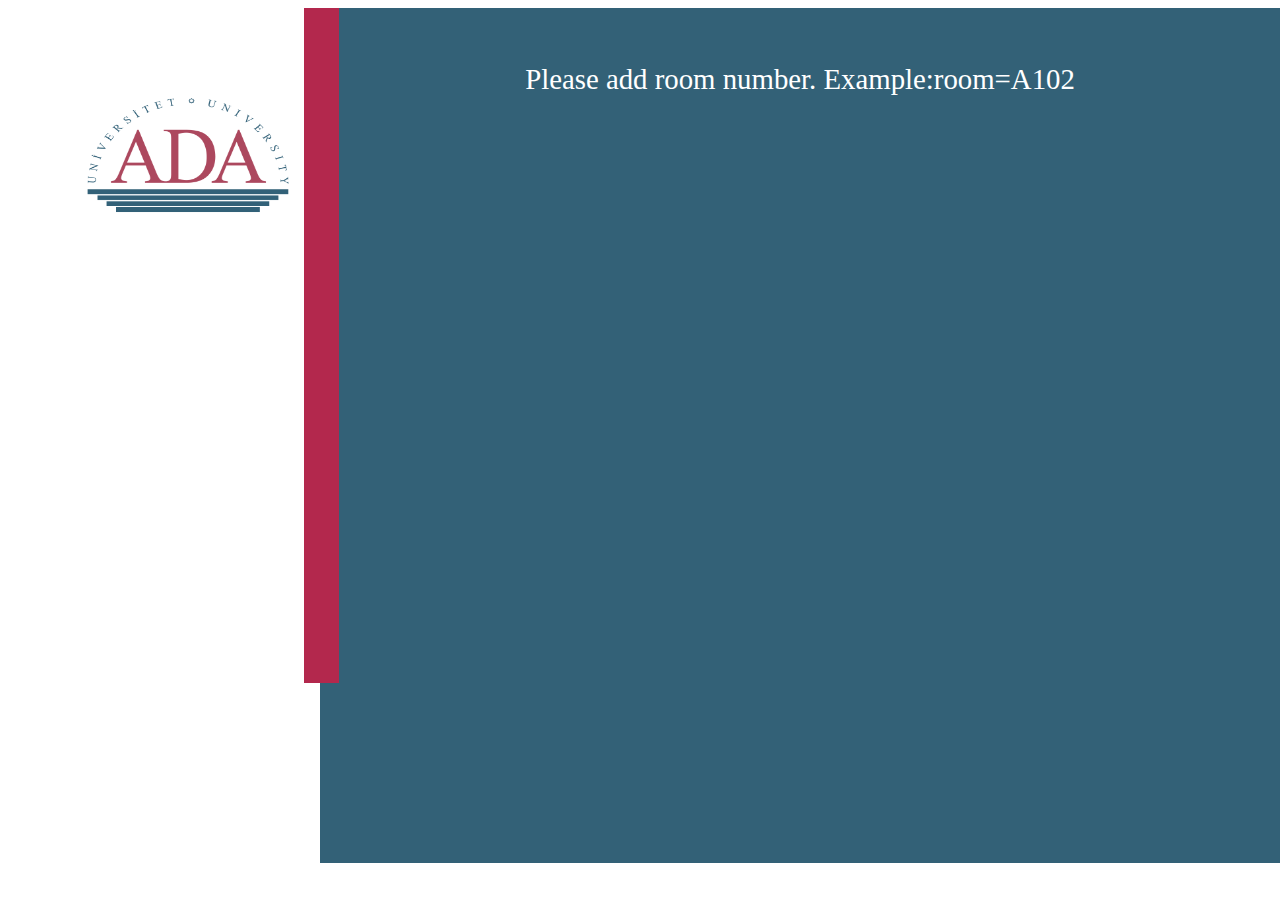
<file: sdp_db/target/SDP_Project_Classroom_Monitors/index.html>
<!DOCTYPE html>
<html>
<head>
    <meta charset="UTF-8">
    <title>ADA Monitor</title>
    <link rel="stylesheet" type="text/css" href="static/style.css">
    <link rel="icon" type="image/png" href="static/11.png">
</head>
<body>
<div class="index">
    <div class="column">
        <img src="static/ADA_Logo.png">
    </div>
    <div class="thr"></div>
    <div class="apijs" id="screen">
    </div>
         <div id="response">

         </div>
</div>
<script src="static/jsc.js"></script>
</body>
</html>
</file>
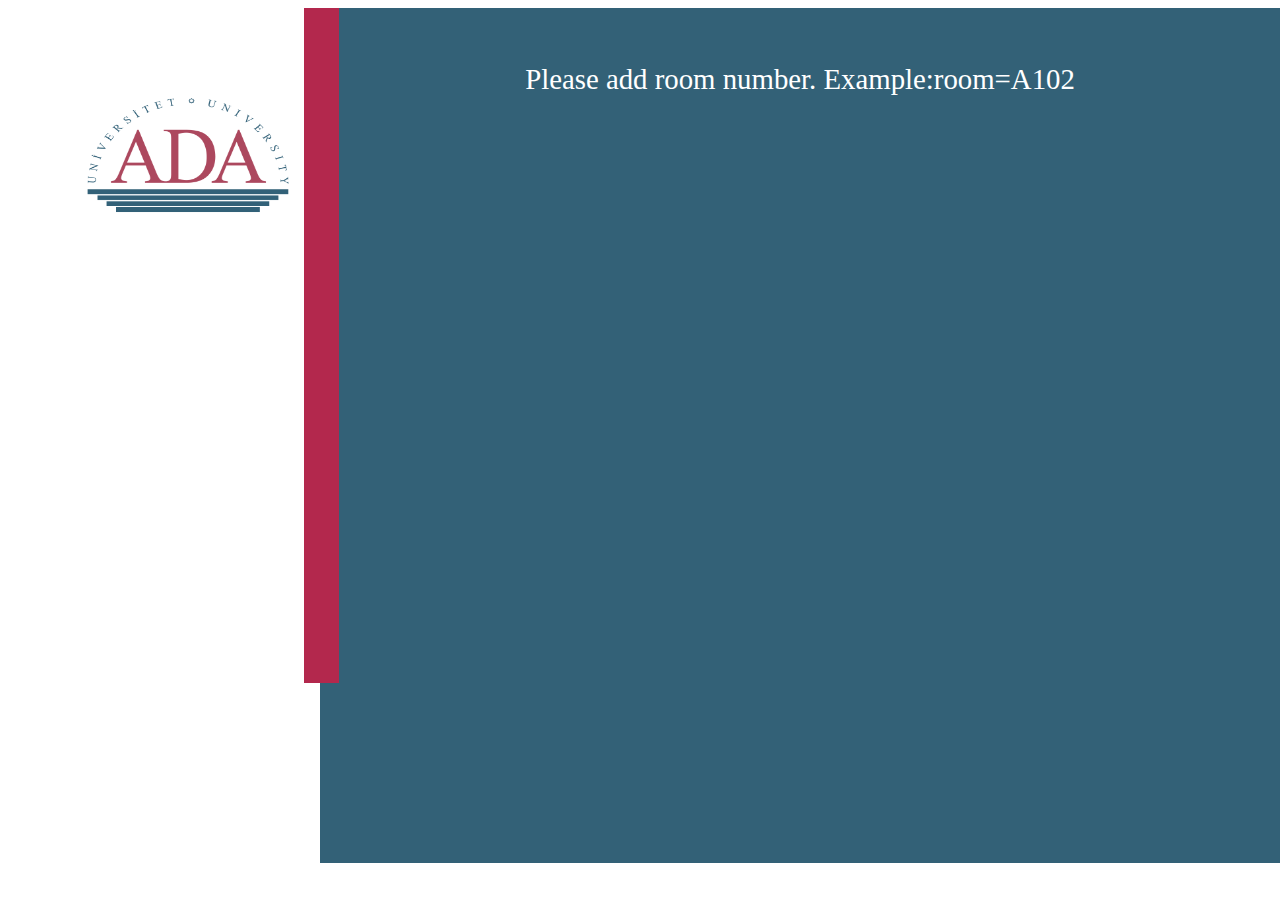
<file: sdp_db/src/main/webapp/index.html>
<!DOCTYPE html>
<html>
<head>
    <meta charset="UTF-8">
    <meta http-equiv="refresh" content="1800" >
    <title>ADA Monitor</title>
    <link rel="stylesheet" type="text/css" href="static/style.css">
    <link rel="icon" type="image/png" href="static/11.png">
</head>
<body>
<div class="index">
    <div class="column">
        <img src="static/ADA_Logo.png">
    </div>
    <div class="thr"></div>
    <div class="apijs" id="screen">
    </div>
         <div id="response">

         </div>
</div>
<script src="static/jsc.js"></script>
</body>
</html>
</file>
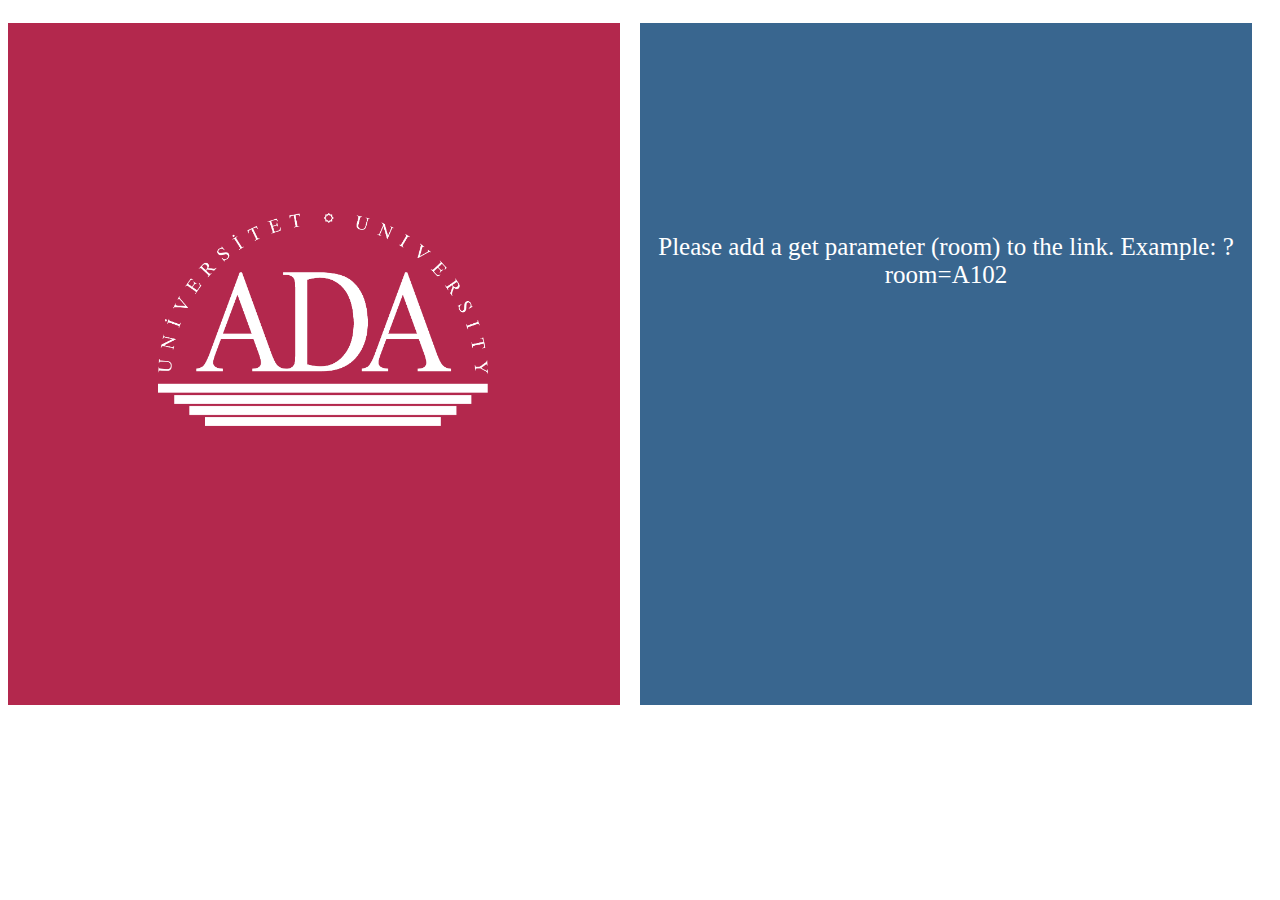
<file: SDP_Project_Future/Screen_ADA/Screen.html>
<!DOCTYPE html>
<html>
<head>
	<meta charset="UTF-8">
	<title>ADA Monitor</title>
	<link rel="stylesheet" type="text/css" href="style.css">
	<link rel="icon" type="image/png" href="11.png">
</head>
<body>
	<div class="index">
		<div class="row">
			<div class="column1">
				<img src="11.png" alt = "img">
			</div>
			<div class="column2">
				<div id = "screen"></div>
				<div id = "all_lessons" style = "display:none;">
					<h3></h3>
					<table id = "table">
						<thead>
							<tr>
								<th>Instructor</th>
								<th>Lesson</th>
								<th>Start date</th>
								<th>End date</th>
								<th>Start</th>
								<th>End</th>
							</tr>
						</thead>
						<tbody>

						</tbody>
					</table>
				</div>
			</div>
		</div>
	</div>
	<script src = "api_with_schedule.js"></script>
</body>
</html>
</file>
<file: sdp_db/target/SDP_Project_Classroom_Monitors/static/style.css>
* {
	box-sizing: border-box;
}

.index{
	margin:auto 0;
	max-width: 1280px;
	max-height: 800px;
}
.column {
	float: left;
	width: 10%;
	padding: 1px;
	height: 855px;
	background-color:#fff;
   }

#screen{
	background-color:#336177;
	font-size: 1.8em;
	font-family:Cambria;
	padding-top: 55px;
	color: #fff;

}
.apijs{
	position: absolute;
	left: 25%;
	height: 855px;
	width: 75%;
}
img{
	height:290px; 
	width:330px;
	margin-top: 1%;
	margin-left: 14px;
}
.room_num{
	font-size: 700%;
	margin-left: 5%;
}
.desc{
	font-size:180%;
	margin-left: 5%;
}
.name{
	font-size:180%;
	margin-left: 5%;
}
.tch{
	font-size:180%;
	margin-left: 5%;
}
.dat{
	font-size:150%;
	margin-left: 5%;
}
.thr{
  border-left: 35px solid #B3284D;
  height: 75%;
  position: absolute;
  left: 24%;
  margin-left: -3px;
  z-index: 1;
}

.empty_room{
	font-size: 700%;
	margin-left: 5%;
}
.no_class{
	font-size: 180%;
	margin-left: 5%;
}
hr { 
  display: block;
  margin-top: 1.5em;
  margin-bottom: 1.5em;
  margin-left: 4%;
  margin-right: 63%;
  border-style: inset;
  border-width:1%;
}
#response{
    border-left: 35px solid #B3284D;
	font-size: 1.8em;
	font-family:Cambria;
	color: #fff;
	}
.dataBase {
    position:absolute;
    background-color:#B3284D;
    font-size:100%;
    position:absolute;
	margin-left: 4%;
	margin-top: 45%;
	width: 1300px;
    height: 100px;
    border: 1px solid #B3284D;
    border-radius: 20px;
    padding-left: 179px;
    padding-top:0.5%;
    z-index:10;
    }


.ig{
    position:absolute;
    height:127px;
	width:148px;
	margin-top: -2%;
	margin-left: -11%;
    z-index: 10;
}
</file>
<file: sdp_db/src/main/webapp/static/style.css>
* {
	box-sizing: border-box;
}

.index{
	margin:auto 0;
	max-width: 1280px;
	max-height: 800px;
}
.column {
	float: left;
	width: 10%;
	padding: 1px;
	height: 855px;
	background-color:#fff;
   }

#screen{
	background-color:#336177;
	font-size: 1.8em;
	font-family:Cambria;
	padding-top: 55px;
	color: #fff;

}
.apijs{
	position: absolute;
	left: 25%;
	height: 855px;
	width: 75%;
}
img{
	height:290px; 
	width:330px;
	margin-top: 1%;
	margin-left: 14px;
}
.room_num{
	font-size: 700%;
	margin-left: 5%;
}
.desc{
	font-size:180%;
	margin-left: 5%;
}
.name{
	font-size:180%;
	margin-left: 5%;
}
.tch{
	font-size:180%;
	margin-left: 5%;
}
.dat{
	font-size:150%;
	margin-left: 5%;
}
.thr{
  border-left: 35px solid #B3284D;
  height: 75%;
  position: absolute;
  left: 24%;
  margin-left: -3px;
  z-index: 1;
}

.empty_room{
	font-size: 700%;
	margin-left: 5%;
}
.no_class{
	font-size: 180%;
	margin-left: 5%;
}
hr { 
  display: block;
  margin-top: 1.5em;
  margin-bottom: 1.5em;
  margin-left: 4%;
  margin-right: 63%;
  border-style: inset;
  border-width:1%;
}
#response{
    border-left: 35px solid #B3284D;
	font-size: 1.8em;
	font-family:Cambria;
	color: #fff;
	}
.dataBase {
    position:absolute;
    background-color:#B3284D;
    font-size:100%;
    position:absolute;
	margin-left: 4%;
	margin-top: 45%;
	width: 1300px;
    height: 100px;
    border: 1px solid #B3284D;
    border-radius: 20px;
    padding-left: 179px;
    padding-top:0.5%;
    z-index:10;
    }


.ig{
    position:absolute;
    height:127px;
	width:148px;
	margin-top: -2%;
	margin-left: -11%;
    z-index: 10;
}
</file>
<file: SDP_Project_Future/Screen_ADA/style.css>
* {
	box-sizing: border-box;
}

.index{
	margin:0 auto;
	max-width: 1280px;
	max-height: 800px;
}

.column1, .column2 {
	float: left;
	width: 50%;
	padding: 10px;
	height: 682px;
	margin-top: 15px;
	border-right: 20px solid white;
}

.row:after {
	content: "";
	display: table;
	clear: both;

}

.column1{
	background-color:#B3284D;
}

.column1 img{
	margin-top: 180px;
	margin-left: 140px;
	height: 320x;
	width: 330px;
}

.column2{
	background-color:#39668F;
	text-align: center;
	font-weight: normal;
	font-size: 2.1em;
	overflow: auto;
}

#screen{
	padding-top: 200px;
	color: #fff;
	font-size: 25px;
}

#all_lessons{
	padding-top: 7px;
}

p{
	margin-top: 280px;
	margin-bottom: 300px;
	margin-right: 50px;
	font-size: 30px;
	font-family:normal;
	text-align: center;
}

table, td, th {
	border: 1px solid #ddd;
	text-align: left;
}

table {
	border-collapse: collapse;
	width: 100%;
}

th{
	text-align: center;
}

th, td {
	padding: 1px;
	font-size: 0.5em;
	color:#fff;
}
</file>
